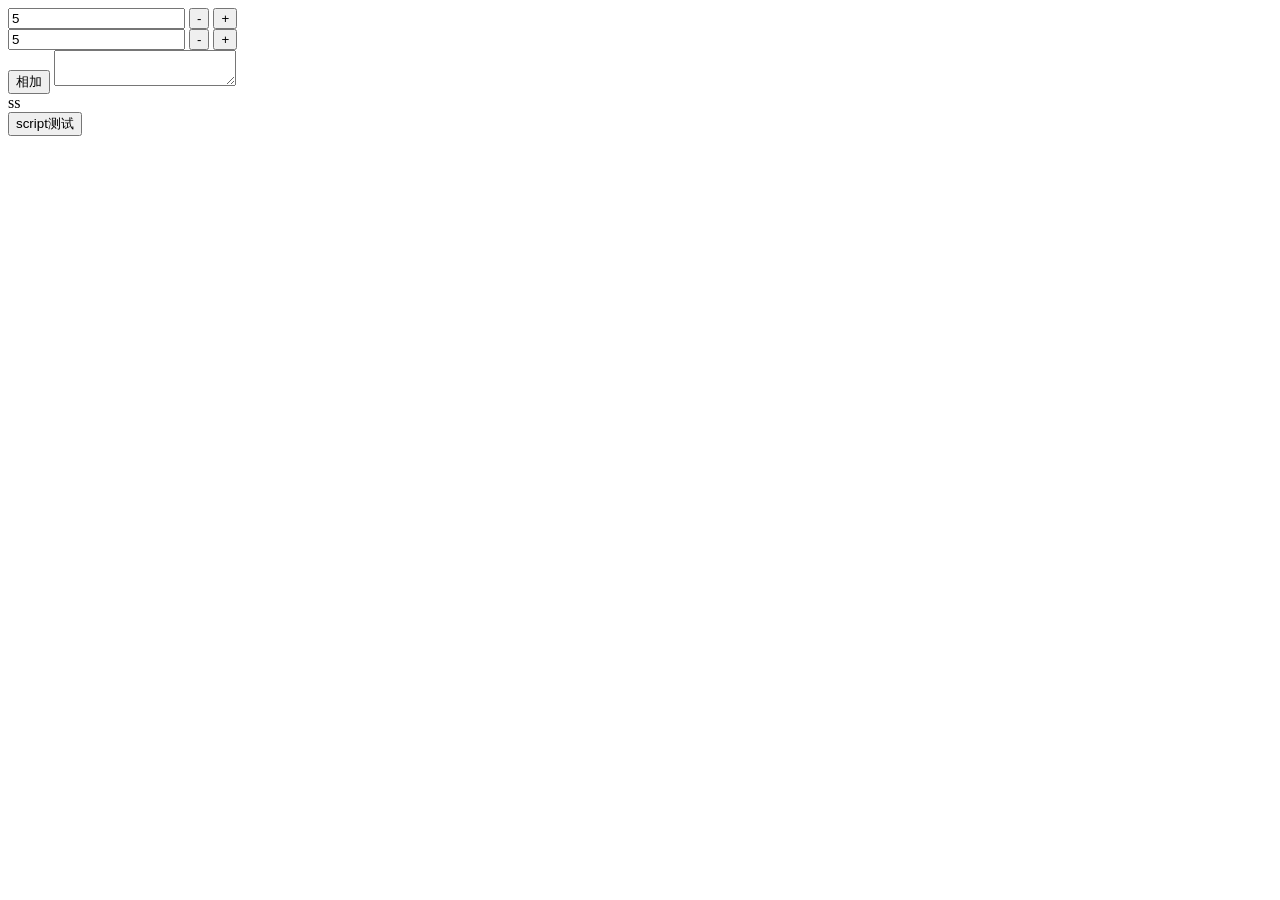
<file: FistItesm/index.html>
<!DOCTYPE html>
<html>

<head>
    <meta charset="utf-8">
    <title>数字输入框</title>

</head>

<body>
    <div id="app">
        <input-number v-model="value1" :max="10" :min="0"></input-number>
        <input-number v-model="value2" :max="10" :min="0"></input-number>
       
        <button id="calcultor" @click="add">相加</button>
        <textarea id="text1"></textarea>
    </div>
    
   
    <div id="s1">
        ss
    </div>
    <button onclick="test()">script测试</button>

    <script>
        var test = function () {
            document.getElementById("s1").innerText = "hello world";
        }
        
        var test1=function()
        {
            document.getElementById("text1").innerText="500";
        }
    </script>


</body>
<script type="text/javascript" src="vue.js"></script>
<script type="text/javascript" src="./input-number.js"></script>
<script type="text/javascript" src="./index.js"></script>

</html>
</file>
